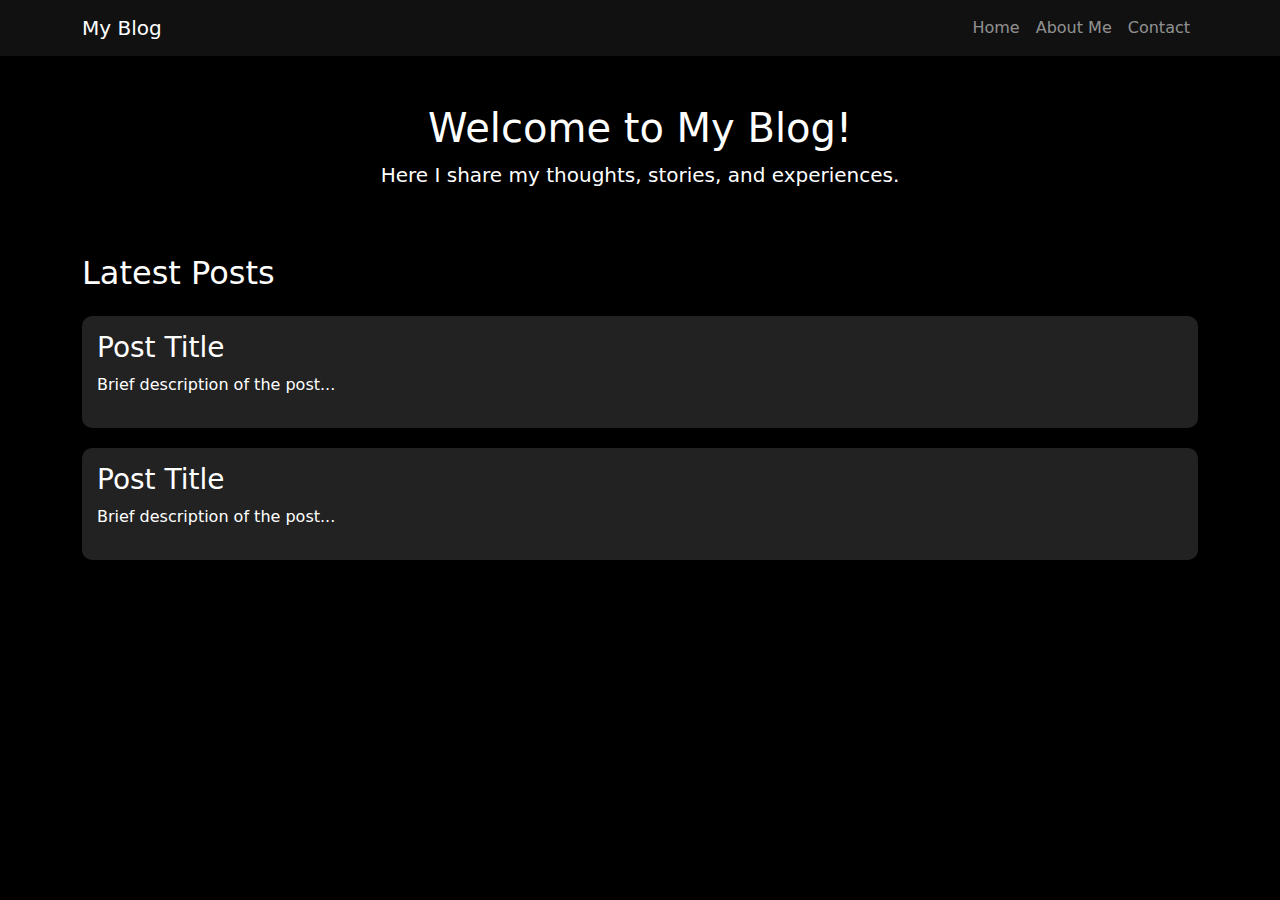
<file: front/index.html>
<!DOCTYPE html>
<html lang="en">
<head>
    <meta charset="UTF-8">
    <meta name="viewport" content="width=device-width, initial-scale=1.0">
    <title>My Blog</title>
    <link href="https://cdn.jsdelivr.net/npm/bootstrap@5.3.0/dist/css/bootstrap.min.css" rel="stylesheet">
    <link href="style.css" rel="stylesheet">
</head>
<body>

    <!-- Navigation -->
    <nav class="navbar navbar-expand-lg navbar-dark">
        <div class="container">
            <a class="navbar-brand" href="#">My Blog</a>
            <button class="navbar-toggler" type="button" data-bs-toggle="collapse" data-bs-target="#navbarNav" aria-controls="navbarNav" aria-expanded="false" aria-label="Toggle navigation">
                <span class="navbar-toggler-icon"></span>
            </button>
            <div class="collapse navbar-collapse" id="navbarNav">
                <ul class="navbar-nav ms-auto">
                    <li class="nav-item">
                        <a class="nav-link" href="#">Home</a>
                    </li>
                    <li class="nav-item">
                        <a class="nav-link" href="#">About Me</a>
                    </li>
                    <li class="nav-item">
                        <a class="nav-link" href="#">Contact</a>
                    </li>
                </ul>
            </div>
        </div>
    </nav>

    <!-- Main Section -->
    <header class="container text-center py-5">
        <h1>Welcome to My Blog!</h1>
        <p class="lead">Here I share my thoughts, stories, and experiences.</p>
    </header>

    <!-- Blog Posts -->
    <div class="container">
        <h2 class="mb-4">Latest Posts</h2>
        <div class="post-preview">
            <h3>Post Title</h3>
            <p>Brief description of the post...</p>
        </div>
        <div class="post-preview">
            <h3>Post Title</h3>
            <p>Brief description of the post...</p>
        </div>
    </div>

    <script src="https://cdn.jsdelivr.net/npm/bootstrap@5.3.0/dist/js/bootstrap.bundle.min.js"></script>

    <script src="scripts.js"></script>
</body>
</html>
</file>
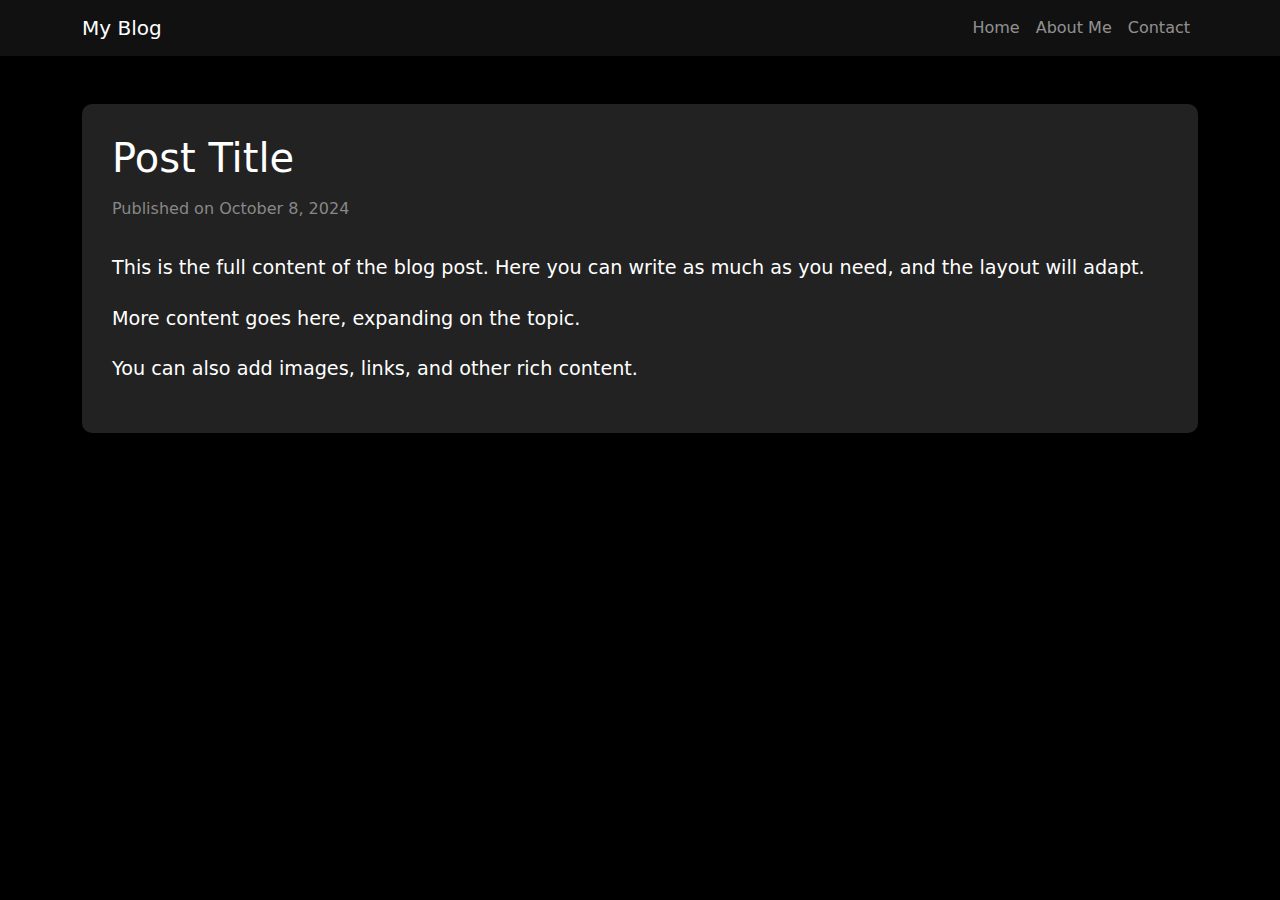
<file: front/post_detail.html>
<!DOCTYPE html>
<html lang="en">
<head>
    <meta charset="UTF-8">
    <meta name="viewport" content="width=device-width, initial-scale=1.0">
    <title>Blog Post Detail</title>
    <link href="https://cdn.jsdelivr.net/npm/bootstrap@5.3.0/dist/css/bootstrap.min.css" rel="stylesheet">
    <link href="style.css" rel="stylesheet">
</head>
<body>

    <!-- Navigation -->
    <nav class="navbar navbar-expand-lg navbar-dark">
        <div class="container">
            <a class="navbar-brand" href="#">My Blog</a>
            <button class="navbar-toggler" type="button" data-bs-toggle="collapse" data-bs-target="#navbarNav" aria-controls="navbarNav" aria-expanded="false" aria-label="Toggle navigation">
                <span class="navbar-toggler-icon"></span>
            </button>
            <div class="collapse navbar-collapse" id="navbarNav">
                <ul class="navbar-nav ms-auto">
                    <li class="nav-item">
                        <a class="nav-link" href="index.html">Home</a>
                    </li>
                    <li class="nav-item">
                        <a class="nav-link" href="#">About Me</a>
                    </li>
                    <li class="nav-item">
                        <a class="nav-link" href="#">Contact</a>
                    </li>
                </ul>
            </div>
        </div>
    </nav>

    <!-- Post Detail Section -->
    <div class="container py-5">
        <article class="post-detail">
            <h1 class="post-title">Post Title</h1>
            <p class="post-date">Published on October 8, 2024</p>
            <div class="post-content">
                <p>This is the full content of the blog post. Here you can write as much as you need, and the layout will adapt.</p>
                <p>More content goes here, expanding on the topic.</p>
                <p>You can also add images, links, and other rich content.</p>
            </div>
        </article>
    </div>

    <script src="https://cdn.jsdelivr.net/npm/bootstrap@5.3.0/dist/js/bootstrap.bundle.min.js"></script>
    <script src="scripts.js"></script> <!-- Подключение внешнего скрипта -->
</body>
</html>
</file>
<file: front/style.css>
body {
    background-color: #000;
    color: #fff;
}

a{
    text-decoration: none;
    color: inherit;
}

.navbar {
    background-color: #111;
}

.post-preview {
    background-color: #222;
    border-radius: 10px;
    padding: 15px;
    margin-bottom: 20px;
    opacity: 0; /* Скрыто при загрузке */
    transform: translateY(20px); /* Немного смещено вниз */
    transition: opacity 1s ease, transform 1s ease; /* Переход для плавности */
}

/* Активируем плавность появления после загрузки страницы */
.post-preview.show {
    opacity: 1; /* Плавное проявление */
    transform: translateY(0); /* Возвращение на место */
}

/* Стили для страницы детального просмотра поста */
.post-detail {
    background-color: #222;
    border-radius: 10px;
    padding: 30px;
    opacity: 0;
    transform: translateY(20px);
    transition: opacity 1s ease, transform 1s ease;
}

.post-detail.show {
    opacity: 1;
    transform: translateY(0);
}

.post-title {
    font-size: 2.5rem;
    margin-bottom: 15px;
}

.post-date {
    color: #888;
    font-size: 1rem;
    margin-bottom: 30px;
}

.post-content p {
    font-size: 1.2rem;
    line-height: 1.8;
}
</file>
